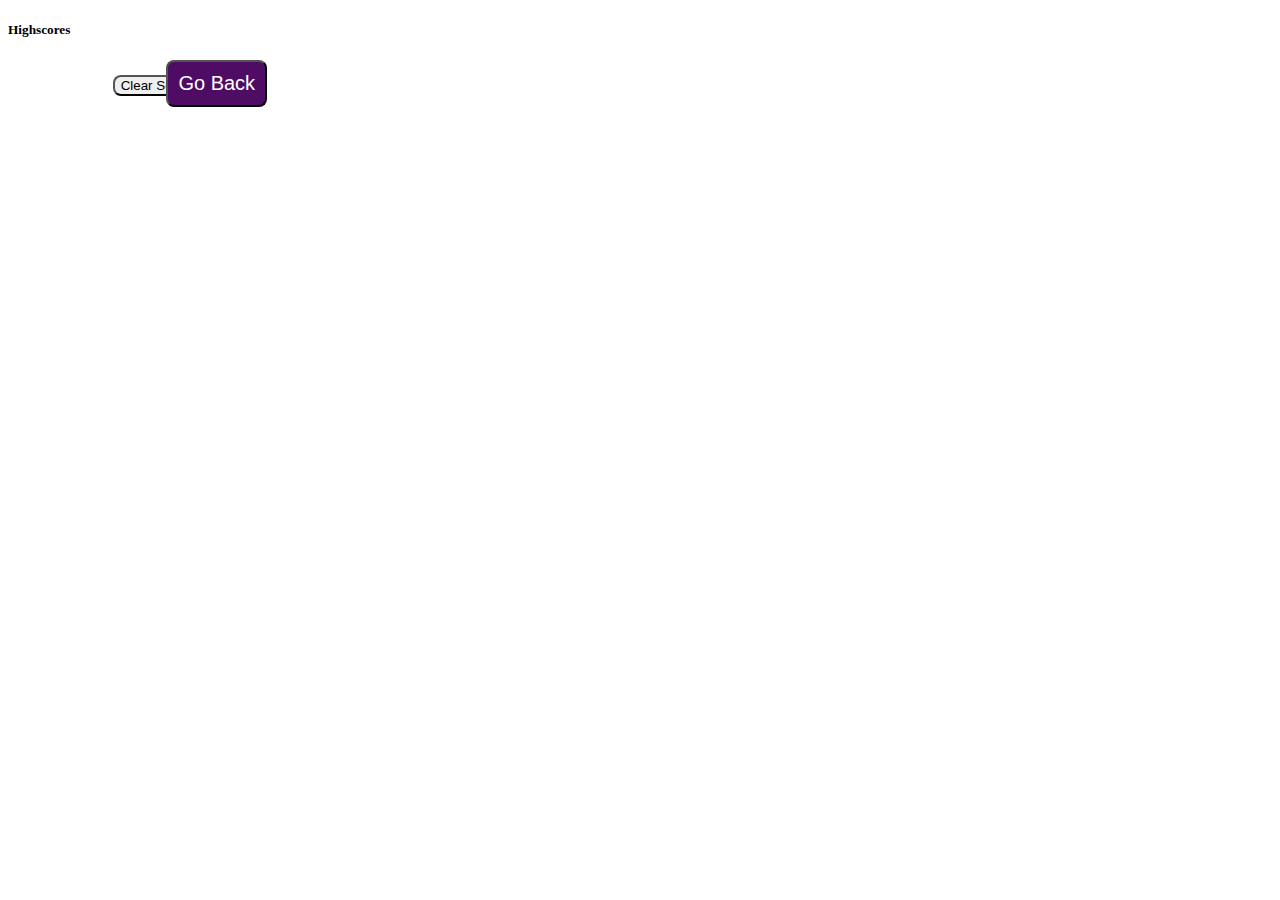
<file: highscores.html>
<!DOCTYPE html>
<html lang="en">
<head>
    <meta charset="UTF-8">
    <meta http-equiv="X-UA-Compatible" content="IE=edge">
    <meta name="viewport" content="width=device-width, initial-scale=1.0">
    <title>Highscores</title>
    <link rel="stylesheet" href="./assets/style.css">
</head>
<body>
    <div class="card" style="width: 18rem;">
        <div class="card-body">
          <h5 class="card-title">Highscores</h5>
          <p class="displayField"></p>            
            <button aria-label="Go Back" id="goBack" class="submit">Go Back
              <i class="goBack" aria-hidden="true"></i>
            </button>
            <button aria-label="Clear Scores" id="clearScores" class="submit">Clear Scores
              <i class="clearScores" aria-hidden="true"></i>
            </button>

          </div>
        </div>
        <script src="./assets/script.js"></script>      
          
</body>
</html>
</file>
<file: assets/style.css>
#wrapper {
    position: absolute;
    left: 30%;
    top: 20%;
    width: 500px;
    height: 500px;
    border: 1px solid rgb(30, 40, 150);
}
#startTime {
    background-color: rgb(20, 63, 191);
    margin-left: 33%;
    padding: 15px 32px;
    font-size: 20px;
    color: white;
}
#questionsDiv {
    margin: 20px;
}

#currentTime {
    float: right;
}

#goBack {
    background-color: rgb(79, 12, 100);
    position: relative;
    padding: 10px;
    font-size: 20px;
    color: white;
    top: 30%;
    left: 55%;
    width: auto;
    text-align: center;
    text-decoration: none;
}



#clear {
    background-color: rgb(140, 59, 140);
    position: relative;
    padding: 10px;
    font-size: 20px;
    color: white;
    top: 30%;
    right: 5%;
    text-align: center;
}

button {
    border-radius: 8px;
}

textarea {
    width: 90%;
    margin: 20px;
}

#Submit {
    background-color: purple;
    margin-left: 33%;
    padding: 15px 32px;
    font-size: 20px;
    color: white;
}

label {
    margin-right: 10px;
}
input {
    margin-bottom: 20px;
    width: 50%;
    border: 1px solid lightgray;
}

h1 {
    text-align: center;
}

li {
    background-color: purple;
    margin-top: 10px;
    padding: 5px 15px;
    width: 80%;
    font-size: 18px;
    color: white;
}

#createDiv {
    margin-top: 20px;
    border-top: 1px solid lightgray;
}

@media screen and (max-width: 786px) {

body {
    max-width: 786px;
}

#wrapper {
position: absolute;
left: 20%;
}

a {
margin-left: 20%;
}
#goBack {
    
    position: relative;
    left: 55%;
}

#clear {
    
    position: relative;
    right: 5%;
    
}
}

@media screen and (max-width: 640px) {
body {
    min-width: 640px;
}
#wrapper {
position: absolute;
left: 10%;
}
a {
  margin-left: 10%;
}


}
</file>
